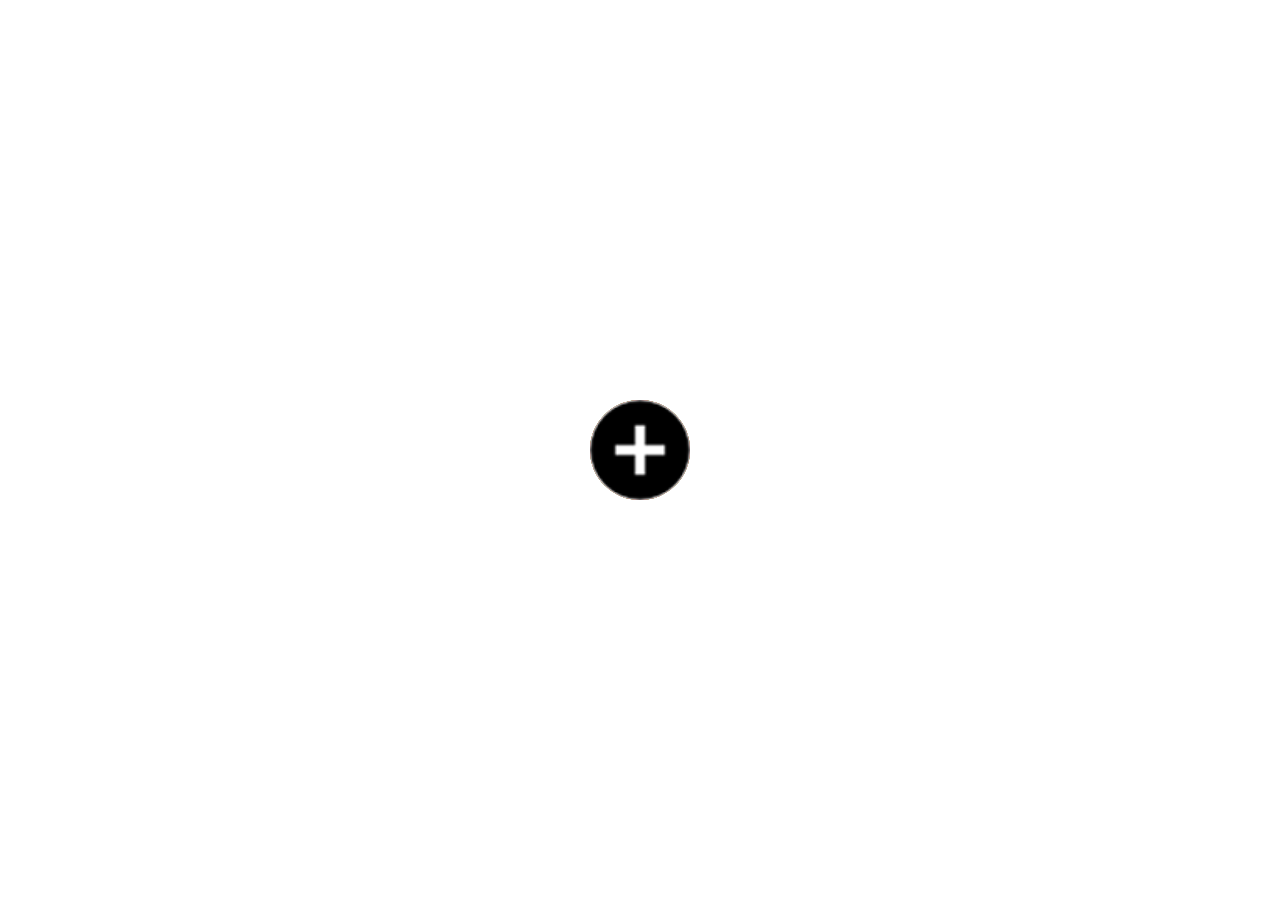
<file: demo/arc/index.html>
<!DOCTYPE html>
<html>
<head>
	<meta charset="utf-8" />
    <meta name="viewport" content="width=device-width, initial-scale=1.0">
    <title>iArcMenu</title> 
    <link rel="stylesheet" type="text/css" href="../../src/css/common.css" />
    <link rel="stylesheet" type="text/css" href="./custom.css" />
    <link rel="stylesheet" type="text/css" href="../public/sprite.css" />
</head>

<body>
<div id="iArcMenu-content"></div>

<script src="../../src/js/iarcmenu.js"></script>
<script>
    /* iArcMenu Initialization */
    var list = [
        {
            // content: "用户",
            class: 'icon icon-home3',
            scale: 1.5,
            callback: function() {
                alert(this.innerHTML);
            }
        },
        {
            // content: "朋友",
            class: 'icon icon-facebook2',
            scale: 1.5,
            left: 50, 
            top: -50,
            callback: function() {
                alert(this.innerHTML);
            }
        },
        {
            // content: "设置",
            class: 'icon icon-cog2',
            scale: 1.5,
            left: 100, 
            top: 100,
            callback: function() {
                alert(this.innerHTML);
            }
        },
        {
            // content: "日志",
            class: 'icon icon-file',
            scale: 1.5,
            left: 50, 
            top: 100,
            callback: function() {
                alert(this.innerHTML);
            }
        },
        {
            // content: "图片",
            class: 'icon icon-image2',
            scale: 1.5,
            left: 100, 
            top: 50,
            callback: function() {
                alert(this.innerHTML);
            }
        },
        {
            // content: "信息",
            class: 'icon icon-newspaper',
            scale: 1.5,
            left: 150, 
            top: 150,
            callback: function() {
                alert(this.innerHTML);
            }
        },
    ];

    var opt = {
        data: list,
        dom: document.getElementById('iArcMenu-content'),
        type: 'arc',
        duration: 100,
        durationOffset: 100,
        rangeDegree: 360,
        offsetDegree: 45,
        diffDist: 60,
        distance: 150,
        diameter: 100,
    };

    var arcMenu = new iArcMenu(opt);

    /* iArcMenu Demo JS */

</script>
</body>
</html>
</file>
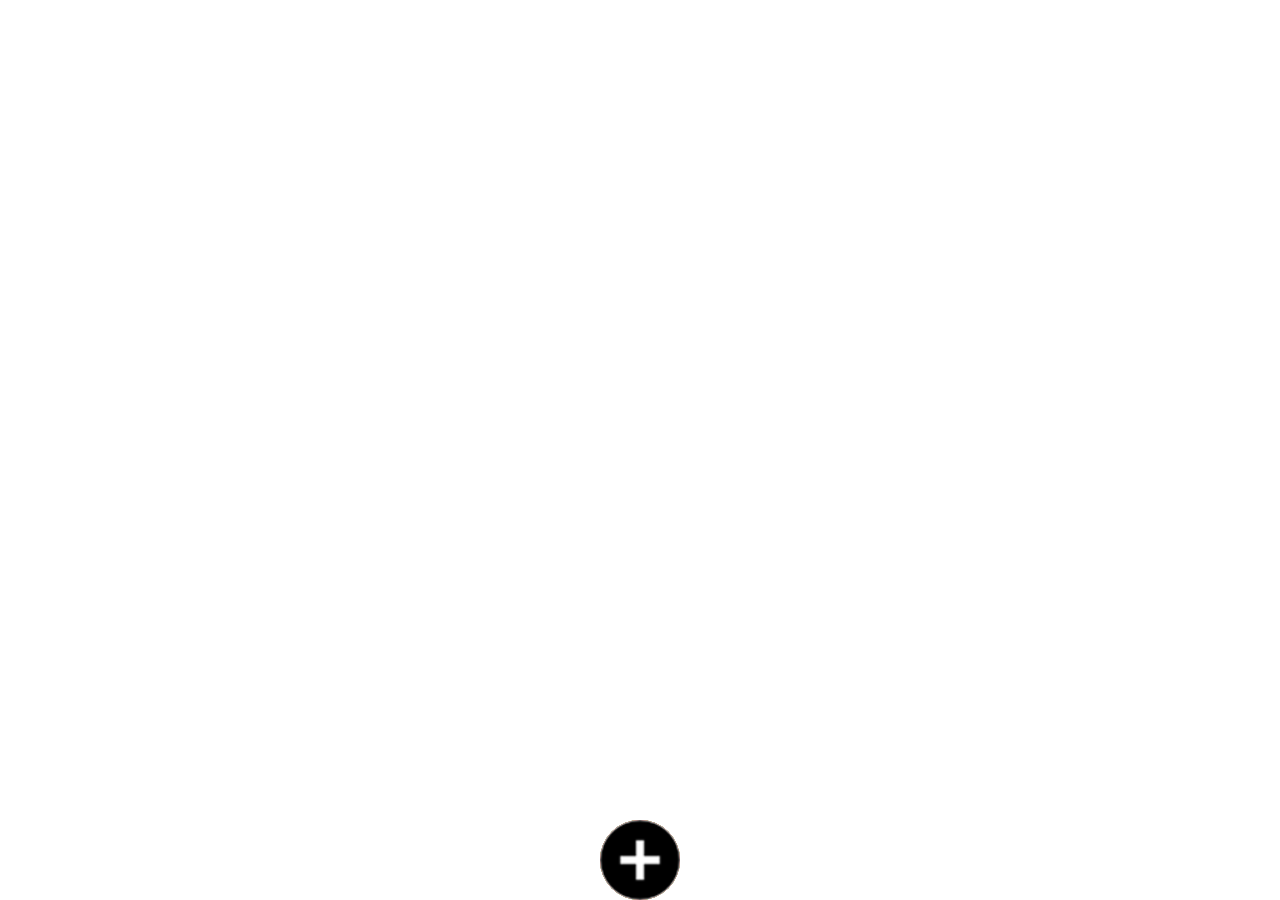
<file: demo/line/index.html>
<!DOCTYPE html>
<html>
<head>
	<meta charset="utf-8" />
    <meta name="viewport" content="width=device-width, initial-scale=1.0">
    <title>iArcMenu</title> 
    <link rel="stylesheet" type="text/css" href="../../src/css/common.css" />
    <link rel="stylesheet" type="text/css" href="./custom.css" />
    <link rel="stylesheet" type="text/css" href="../public/sprite.css" />
</head>

<body>
<div id="iArcMenu-content"></div>

<script src="../../src/js/iarcmenu.js"></script>
<script>
    /* iArcMenu Initialization */
    var list = [
        {
            // content: "用户",
            class: 'icon icon-home3',
            scale: 1.5,
            callback: function() {
                alert(this.innerHTML);
            }
        },
        {
            // content: "朋友",
            class: 'icon icon-facebook2',
            scale: 1.5,
            left: 50, 
            top: -50,
            callback: function() {
                alert(this.innerHTML);
            }
        },
        {
            // content: "设置",
            class: 'icon icon-cog2',
            scale: 1.5,
            left: 100, 
            top: 100,
            callback: function() {
                alert(this.innerHTML);
            }
        },
        {
            // content: "日志",
            class: 'icon icon-file',
            scale: 1.5,
            left: 50, 
            top: 100,
            callback: function() {
                alert(this.innerHTML);
            }
        },
        {
            // content: "图片",
            class: 'icon icon-image2',
            scale: 1.5,
            left: 100, 
            top: 50,
            callback: function() {
                alert(this.innerHTML);
            }
        },
        {
            // content: "信息",
            class: 'icon icon-newspaper',
            scale: 1.5,
            left: 150, 
            top: 150,
            callback: function() {
                alert(this.innerHTML);
            }
        },
    ];

    var opt = {
        data: list,
        dom: document.getElementById('iArcMenu-content'),
        type: 'line',
        duration: 50,
        durationOffset: 100,
        offsetDegree: -90,
        diffDist: 100,
        distance: 100,
        diameter: 80,
    };

    var arcMenu = new iArcMenu(opt);

    /* iArcMenu Demo JS */

</script>
</body>
</html>
</file>
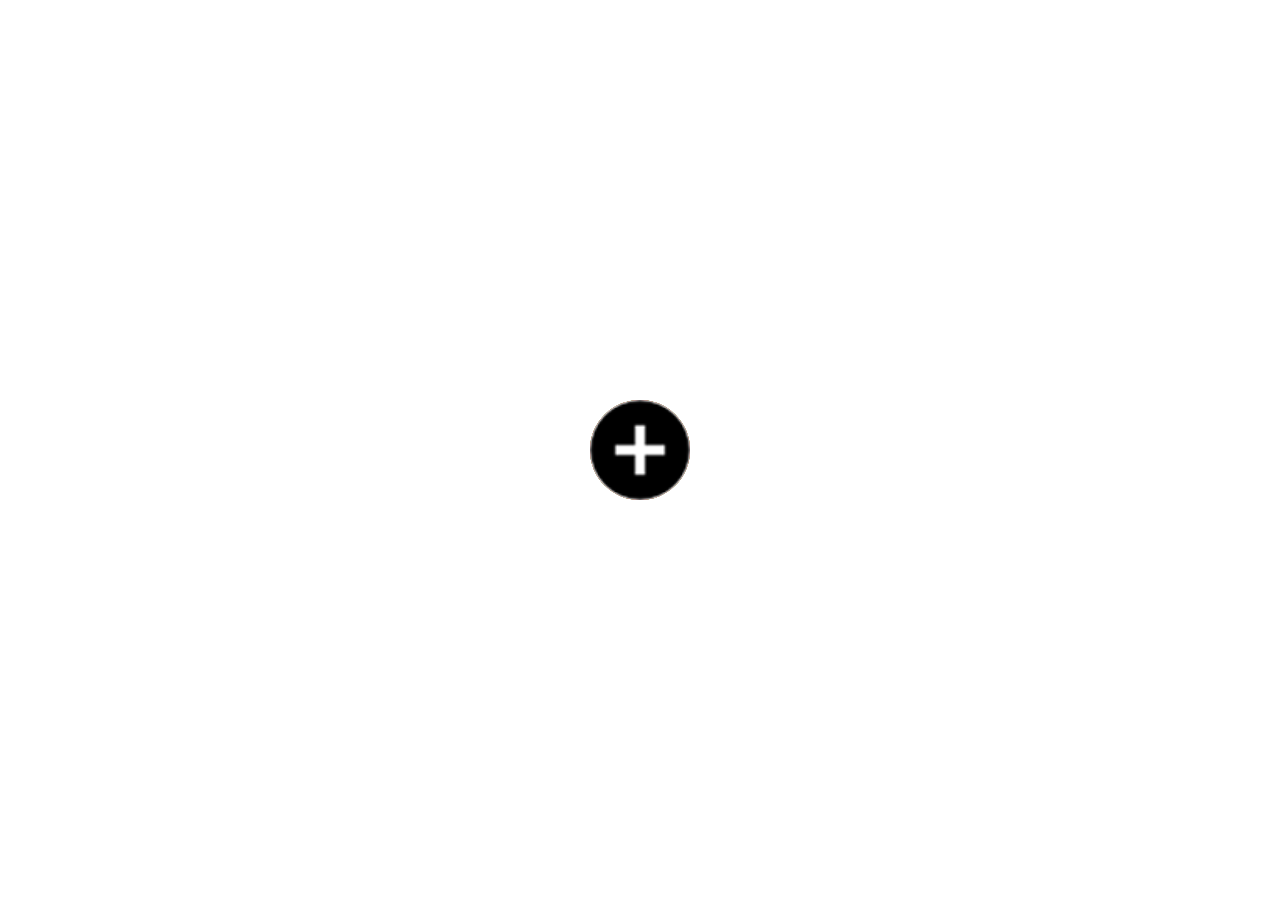
<file: demo/static/index.html>
<!DOCTYPE html>
<html>
<head>
	<meta charset="utf-8" />
    <meta name="viewport" content="width=device-width, initial-scale=1.0">
    <title>iArcMenu</title> 
    <link rel="stylesheet" type="text/css" href="../../src/css/common.css" />
    <link rel="stylesheet" type="text/css" href="./custom.css" />
    <link rel="stylesheet" type="text/css" href="../public/sprite.css" />
</head>

<body>
<div id="iArcMenu-content"></div>

<script src="../../src/js/iarcmenu.js"></script>
<script>
    /* iArcMenu Initialization */
    var list = [
        {
            // content: "用户",
            class: 'icon icon-home3',
            scale: 1.5,
            left: -100, 
            top: 0,
            callback: function() {
                alert(this.innerHTML);
            }
        },
        {
            // content: "朋友",
            class: 'icon icon-facebook2',
            scale: 1.5,
            left: -100, 
            top: -100,
            callback: function() {
                alert(this.innerHTML);
            }
        },
        {
            // content: "设置",
            class: 'icon icon-cog2',
            scale: 1.5,
            left: 0, 
            top: -100,
            callback: function() {
                alert(this.innerHTML);
            }
        },
        {
            // content: "日志",
            class: 'icon icon-file',
            scale: 1.5,
            left: 100, 
            top: -100,
            callback: function() {
                alert(this.innerHTML);
            }
        },
        {
            // content: "图片",
            class: 'icon icon-image2',
            scale: 1.5,
            left: 100, 
            top: 0,
            callback: function() {
                alert(this.innerHTML);
            }
        },
        {
            // content: "信息",
            class: 'icon icon-newspaper',
            scale: 1.5,
            left: 0, 
            top: 100,
            callback: function() {
                alert(this.innerHTML);
            }
        },
    ];

    var opt = {
        data: list,
        dom: document.getElementById('iArcMenu-content'),
        type: 'static',
        duration: 100,
        durationOffset: 100,
        rangeDegree: 360,
        offsetDegree: 90,
        distance: 150,
        diameter: 100,
    };

    var arcMenu = new iArcMenu(opt);

    /* iArcMenu Demo JS */

</script>
</body>
</html>
</file>
<file: src/css/common.css>
body {
	margin: 0;
	padding: 0;
	overflow: hidden;
}

/*    Core CSS   核心CSS */
#iArcMenu-content {
	font-size: 16px;
}

/*
Basic Shape CSS
*/
.iArcMenu-shape {
	position: absolute;
	height: 50px;
	width: 50px;
	line-height: 45px;
	cursor: pointer;
	font-size: 1em;
	text-align: center;
	display: -webkit-box;
    -webkit-box-orient: vertical;
    -webkit-box-pack: center;
    -webkit-box-align: center;
}

/*
Control Button CSS
*/
.iArcMenu-control {
	position: absolute;
	height: 50px;
	width: 50px;
	line-height: 45px;
	cursor: pointer;
	font-size: 10px;
	text-align: center;
	vertical-align: middle;
}

.iArcMenu-control-on {
	background: #ffffff url('../img/plus.png') center center;
	background-size: cover;
}

.iArcMenu-control-off {
	background: #ffffff url('../img/minus.png') center center;
	background-size: cover;
}
</file>
<file: demo/arc/custom.css>
/* Customized CSS 自定义 */

#iArcMenu-content {
	position: absolute;
	width: 100%;
	height: 100%;
	max-height: 100%;
	/*background-color: #eee;*/
	margin: auto;
	top: 0; 
	left: 0; 
	bottom: 0; 
	right: 0;
}

.iArcMenu-shape {
	margin: auto;
	top: 0; 
	left: 0; 
	bottom: 0; 
	right: 0;
}

.iArcMenu-control {
	margin: auto;
	top: 0; 
	left: 0; 
	bottom: 0; 
	right: 0;
}

.iArcMenu-shape:nth-child(1) {
	background-color: #e74c3c;
}

.iArcMenu-shape:nth-child(2) {
	background-color: #3498db;
}

.iArcMenu-shape:nth-child(3) {
	background-color: #e67e22;
}

.iArcMenu-shape:nth-child(4) {
	background-color: #f1c40f;
}

.iArcMenu-shape:nth-child(5) {
	background-color: #2ecc71;
}

.iArcMenu-shape:nth-child(6) {
	background-color: #1abc9c;
}
</file>
<file: demo/public/sprite.css>
.icon {
	background: url(sprite.png) no-repeat;
}
.icon-home {
	width: 32px;
	height: 32px;
	background-position: 0 0;
}
.icon-home2 {
	width: 32px;
	height: 32px;
	background-position: -48px 0;
}
.icon-home3 {
	width: 32px;
	height: 32px;
	background-position: -96px 0;
}
.icon-office {
	width: 32px;
	height: 32px;
	background-position: -144px 0;
}
.icon-newspaper {
	width: 32px;
	height: 32px;
	background-position: -192px 0;
}
.icon-pencil {
	width: 32px;
	height: 32px;
	background-position: -240px 0;
}
.icon-pencil2 {
	width: 32px;
	height: 32px;
	background-position: -288px 0;
}
.icon-quill {
	width: 32px;
	height: 32px;
	background-position: -336px 0;
}
.icon-pen {
	width: 32px;
	height: 32px;
	background-position: -384px 0;
}
.icon-blog {
	width: 32px;
	height: 32px;
	background-position: -432px 0;
}
.icon-droplet {
	width: 32px;
	height: 32px;
	background-position: -480px 0;
}
.icon-paint-format {
	width: 32px;
	height: 32px;
	background-position: -528px 0;
}
.icon-image {
	width: 32px;
	height: 32px;
	background-position: -576px 0;
}
.icon-image2 {
	width: 32px;
	height: 32px;
	background-position: -624px 0;
}
.icon-images {
	width: 32px;
	height: 32px;
	background-position: -672px 0;
}
.icon-camera {
	width: 32px;
	height: 32px;
	background-position: -720px 0;
}
.icon-music {
	width: 32px;
	height: 32px;
	background-position: 0 -48px;
}
.icon-headphones {
	width: 32px;
	height: 32px;
	background-position: -48px -48px;
}
.icon-play {
	width: 32px;
	height: 32px;
	background-position: -96px -48px;
}
.icon-film {
	width: 32px;
	height: 32px;
	background-position: -144px -48px;
}
.icon-camera2 {
	width: 32px;
	height: 32px;
	background-position: -192px -48px;
}
.icon-dice {
	width: 32px;
	height: 32px;
	background-position: -240px -48px;
}
.icon-pacman {
	width: 32px;
	height: 32px;
	background-position: -288px -48px;
}
.icon-spades {
	width: 32px;
	height: 32px;
	background-position: -336px -48px;
}
.icon-clubs {
	width: 32px;
	height: 32px;
	background-position: -384px -48px;
}
.icon-diamonds {
	width: 32px;
	height: 32px;
	background-position: -432px -48px;
}
.icon-pawn {
	width: 32px;
	height: 32px;
	background-position: -480px -48px;
}
.icon-bullhorn {
	width: 32px;
	height: 32px;
	background-position: -528px -48px;
}
.icon-connection {
	width: 40px;
	height: 32px;
	background-position: -576px -48px;
}
.icon-podcast {
	width: 32px;
	height: 32px;
	background-position: -632px -48px;
}
.icon-feed {
	width: 32px;
	height: 32px;
	background-position: -680px -48px;
}
.icon-book {
	width: 32px;
	height: 32px;
	background-position: -728px -48px;
}
.icon-books {
	width: 32px;
	height: 32px;
	background-position: 0 -96px;
}
.icon-library {
	width: 32px;
	height: 32px;
	background-position: -48px -96px;
}
.icon-file {
	width: 32px;
	height: 32px;
	background-position: -96px -96px;
}
.icon-profile {
	width: 32px;
	height: 32px;
	background-position: -144px -96px;
}
.icon-file2 {
	width: 32px;
	height: 32px;
	background-position: -192px -96px;
}
.icon-file3 {
	width: 32px;
	height: 32px;
	background-position: -240px -96px;
}
.icon-file4 {
	width: 32px;
	height: 32px;
	background-position: -288px -96px;
}
.icon-copy {
	width: 32px;
	height: 32px;
	background-position: -336px -96px;
}
.icon-copy2 {
	width: 32px;
	height: 32px;
	background-position: -384px -96px;
}
.icon-copy3 {
	width: 32px;
	height: 32px;
	background-position: -432px -96px;
}
.icon-paste {
	width: 32px;
	height: 32px;
	background-position: -480px -96px;
}
.icon-paste2 {
	width: 32px;
	height: 32px;
	background-position: -528px -96px;
}
.icon-paste3 {
	width: 32px;
	height: 32px;
	background-position: -576px -96px;
}
.icon-stack {
	width: 32px;
	height: 32px;
	background-position: -624px -96px;
}
.icon-folder {
	width: 32px;
	height: 32px;
	background-position: -672px -96px;
}
.icon-folder-open {
	width: 32px;
	height: 32px;
	background-position: -720px -96px;
}
.icon-tag {
	width: 32px;
	height: 32px;
	background-position: 0 -144px;
}
.icon-tags {
	width: 34px;
	height: 32px;
	background-position: -48px -144px;
}
.icon-barcode {
	width: 32px;
	height: 32px;
	background-position: -98px -144px;
}
.icon-qrcode {
	width: 32px;
	height: 32px;
	background-position: -146px -144px;
}
.icon-ticket {
	width: 32px;
	height: 32px;
	background-position: -194px -144px;
}
.icon-cart {
	width: 32px;
	height: 32px;
	background-position: -242px -144px;
}
.icon-cart2 {
	width: 32px;
	height: 32px;
	background-position: -290px -144px;
}
.icon-cart3 {
	width: 32px;
	height: 32px;
	background-position: -338px -144px;
}
.icon-coin {
	width: 32px;
	height: 32px;
	background-position: -386px -144px;
}
.icon-credit {
	width: 32px;
	height: 32px;
	background-position: -434px -144px;
}
.icon-calculate {
	width: 32px;
	height: 32px;
	background-position: -482px -144px;
}
.icon-support {
	width: 32px;
	height: 32px;
	background-position: -530px -144px;
}
.icon-phone {
	width: 32px;
	height: 32px;
	background-position: -578px -144px;
}
.icon-phone-hang-up {
	width: 32px;
	height: 32px;
	background-position: -626px -144px;
}
.icon-address-book {
	width: 32px;
	height: 32px;
	background-position: -674px -144px;
}
.icon-notebook {
	width: 32px;
	height: 32px;
	background-position: -722px -144px;
}
.icon-envelope {
	width: 32px;
	height: 32px;
	background-position: 0 -192px;
}
.icon-pushpin {
	width: 32px;
	height: 32px;
	background-position: -48px -192px;
}
.icon-location {
	width: 32px;
	height: 32px;
	background-position: -96px -192px;
}
.icon-location2 {
	width: 32px;
	height: 32px;
	background-position: -144px -192px;
}
.icon-compass {
	width: 32px;
	height: 32px;
	background-position: -192px -192px;
}
.icon-map {
	width: 32px;
	height: 32px;
	background-position: -240px -192px;
}
.icon-map2 {
	width: 32px;
	height: 32px;
	background-position: -288px -192px;
}
.icon-history {
	width: 32px;
	height: 32px;
	background-position: -336px -192px;
}
.icon-clock {
	width: 32px;
	height: 32px;
	background-position: -384px -192px;
}
.icon-clock2 {
	width: 32px;
	height: 32px;
	background-position: -432px -192px;
}
.icon-alarm {
	width: 32px;
	height: 32px;
	background-position: -480px -192px;
}
.icon-alarm2 {
	width: 32px;
	height: 32px;
	background-position: -528px -192px;
}
.icon-bell {
	width: 32px;
	height: 32px;
	background-position: -576px -192px;
}
.icon-stopwatch {
	width: 32px;
	height: 32px;
	background-position: -624px -192px;
}
.icon-calendar {
	width: 32px;
	height: 32px;
	background-position: -672px -192px;
}
.icon-calendar2 {
	width: 32px;
	height: 32px;
	background-position: -720px -192px;
}
.icon-print {
	width: 32px;
	height: 32px;
	background-position: 0 -240px;
}
.icon-keyboard {
	width: 36px;
	height: 32px;
	background-position: -48px -240px;
}
.icon-screen {
	width: 32px;
	height: 32px;
	background-position: -100px -240px;
}
.icon-laptop {
	width: 32px;
	height: 32px;
	background-position: -148px -240px;
}
.icon-mobile {
	width: 32px;
	height: 32px;
	background-position: -196px -240px;
}
.icon-mobile2 {
	width: 32px;
	height: 32px;
	background-position: -244px -240px;
}
.icon-tablet {
	width: 32px;
	height: 32px;
	background-position: -292px -240px;
}
.icon-tv {
	width: 32px;
	height: 32px;
	background-position: -340px -240px;
}
.icon-cabinet {
	width: 32px;
	height: 32px;
	background-position: -388px -240px;
}
.icon-drawer {
	width: 32px;
	height: 32px;
	background-position: -436px -240px;
}
.icon-drawer2 {
	width: 32px;
	height: 32px;
	background-position: -484px -240px;
}
.icon-drawer3 {
	width: 32px;
	height: 32px;
	background-position: -532px -240px;
}
.icon-box-add {
	width: 32px;
	height: 32px;
	background-position: -580px -240px;
}
.icon-box-remove {
	width: 32px;
	height: 32px;
	background-position: -628px -240px;
}
.icon-download {
	width: 32px;
	height: 32px;
	background-position: -676px -240px;
}
.icon-upload {
	width: 32px;
	height: 32px;
	background-position: -724px -240px;
}
.icon-disk {
	width: 32px;
	height: 32px;
	background-position: 0 -288px;
}
.icon-storage {
	width: 32px;
	height: 32px;
	background-position: -48px -288px;
}
.icon-undo {
	width: 32px;
	height: 32px;
	background-position: -96px -288px;
}
.icon-redo {
	width: 32px;
	height: 32px;
	background-position: -144px -288px;
}
.icon-flip {
	width: 32px;
	height: 32px;
	background-position: -192px -288px;
}
.icon-flip2 {
	width: 32px;
	height: 32px;
	background-position: -240px -288px;
}
.icon-undo2 {
	width: 32px;
	height: 32px;
	background-position: -288px -288px;
}
.icon-redo2 {
	width: 32px;
	height: 32px;
	background-position: -336px -288px;
}
.icon-forward {
	width: 32px;
	height: 32px;
	background-position: -384px -288px;
}
.icon-reply {
	width: 32px;
	height: 32px;
	background-position: -432px -288px;
}
.icon-bubble {
	width: 32px;
	height: 32px;
	background-position: -480px -288px;
}
.icon-bubbles {
	width: 36px;
	height: 32px;
	background-position: -528px -288px;
}
.icon-bubbles2 {
	width: 36px;
	height: 32px;
	background-position: -580px -288px;
}
.icon-bubble2 {
	width: 32px;
	height: 32px;
	background-position: -632px -288px;
}
.icon-bubbles3 {
	width: 36px;
	height: 32px;
	background-position: -680px -288px;
}
.icon-bubbles4 {
	width: 36px;
	height: 32px;
	background-position: -732px -288px;
}
.icon-user {
	width: 32px;
	height: 32px;
	background-position: 0 -336px;
}
.icon-users {
	width: 32px;
	height: 32px;
	background-position: -48px -336px;
}
.icon-user2 {
	width: 32px;
	height: 32px;
	background-position: -96px -336px;
}
.icon-users2 {
	width: 32px;
	height: 32px;
	background-position: -144px -336px;
}
.icon-user3 {
	width: 32px;
	height: 32px;
	background-position: -192px -336px;
}
.icon-user4 {
	width: 32px;
	height: 32px;
	background-position: -240px -336px;
}
.icon-quotes-left {
	width: 32px;
	height: 32px;
	background-position: -288px -336px;
}
.icon-busy {
	width: 32px;
	height: 32px;
	background-position: -336px -336px;
}
.icon-spinner {
	width: 32px;
	height: 32px;
	background-position: -384px -336px;
}
.icon-spinner2 {
	width: 32px;
	height: 32px;
	background-position: -432px -336px;
}
.icon-spinner3 {
	width: 32px;
	height: 32px;
	background-position: -480px -336px;
}
.icon-spinner4 {
	width: 32px;
	height: 32px;
	background-position: -528px -336px;
}
.icon-spinner5 {
	width: 32px;
	height: 32px;
	background-position: -576px -336px;
}
.icon-spinner6 {
	width: 32px;
	height: 32px;
	background-position: -624px -336px;
}
.icon-binoculars {
	width: 32px;
	height: 32px;
	background-position: -672px -336px;
}
.icon-search {
	width: 32px;
	height: 32px;
	background-position: -720px -336px;
}
.icon-zoomin {
	width: 32px;
	height: 32px;
	background-position: 0 -384px;
}
.icon-zoomout {
	width: 32px;
	height: 32px;
	background-position: -48px -384px;
}
.icon-expand {
	width: 32px;
	height: 32px;
	background-position: -96px -384px;
}
.icon-contract {
	width: 32px;
	height: 32px;
	background-position: -144px -384px;
}
.icon-expand2 {
	width: 32px;
	height: 32px;
	background-position: -192px -384px;
}
.icon-contract2 {
	width: 32px;
	height: 32px;
	background-position: -240px -384px;
}
.icon-key {
	width: 32px;
	height: 32px;
	background-position: -288px -384px;
}
.icon-key2 {
	width: 32px;
	height: 32px;
	background-position: -336px -384px;
}
.icon-lock {
	width: 32px;
	height: 32px;
	background-position: -384px -384px;
}
.icon-lock2 {
	width: 32px;
	height: 32px;
	background-position: -432px -384px;
}
.icon-unlocked {
	width: 32px;
	height: 32px;
	background-position: -480px -384px;
}
.icon-wrench {
	width: 32px;
	height: 32px;
	background-position: -528px -384px;
}
.icon-settings {
	width: 32px;
	height: 32px;
	background-position: -576px -384px;
}
.icon-equalizer {
	width: 32px;
	height: 32px;
	background-position: -624px -384px;
}
.icon-cog {
	width: 32px;
	height: 32px;
	background-position: -672px -384px;
}
.icon-cogs {
	width: 32px;
	height: 32px;
	background-position: -720px -384px;
}
.icon-cog2 {
	width: 32px;
	height: 32px;
	background-position: 0 -432px;
}
.icon-hammer {
	width: 32px;
	height: 32px;
	background-position: -48px -432px;
}
.icon-wand {
	width: 32px;
	height: 32px;
	background-position: -96px -432px;
}
.icon-aid {
	width: 32px;
	height: 32px;
	background-position: -144px -432px;
}
.icon-bug {
	width: 32px;
	height: 32px;
	background-position: -192px -432px;
}
.icon-pie {
	width: 32px;
	height: 32px;
	background-position: -240px -432px;
}
.icon-stats {
	width: 32px;
	height: 32px;
	background-position: -288px -432px;
}
.icon-bars {
	width: 32px;
	height: 32px;
	background-position: -336px -432px;
}
.icon-bars2 {
	width: 32px;
	height: 32px;
	background-position: -384px -432px;
}
.icon-gift {
	width: 32px;
	height: 32px;
	background-position: -432px -432px;
}
.icon-trophy {
	width: 32px;
	height: 32px;
	background-position: -480px -432px;
}
.icon-glass {
	width: 32px;
	height: 32px;
	background-position: -528px -432px;
}
.icon-mug {
	width: 32px;
	height: 32px;
	background-position: -576px -432px;
}
.icon-food {
	width: 32px;
	height: 32px;
	background-position: -624px -432px;
}
.icon-leaf {
	width: 32px;
	height: 32px;
	background-position: -672px -432px;
}
.icon-rocket {
	width: 32px;
	height: 32px;
	background-position: -720px -432px;
}
.icon-meter {
	width: 32px;
	height: 32px;
	background-position: 0 -480px;
}
.icon-meter2 {
	width: 32px;
	height: 32px;
	background-position: -48px -480px;
}
.icon-dashboard {
	width: 32px;
	height: 32px;
	background-position: -96px -480px;
}
.icon-hammer2 {
	width: 32px;
	height: 32px;
	background-position: -144px -480px;
}
.icon-fire {
	width: 32px;
	height: 32px;
	background-position: -192px -480px;
}
.icon-lab {
	width: 32px;
	height: 32px;
	background-position: -240px -480px;
}
.icon-magnet {
	width: 32px;
	height: 32px;
	background-position: -288px -480px;
}
.icon-remove {
	width: 32px;
	height: 32px;
	background-position: -336px -480px;
}
.icon-remove2 {
	width: 32px;
	height: 32px;
	background-position: -384px -480px;
}
.icon-briefcase {
	width: 32px;
	height: 32px;
	background-position: -432px -480px;
}
.icon-airplane {
	width: 32px;
	height: 32px;
	background-position: -480px -480px;
}
.icon-truck {
	width: 32px;
	height: 32px;
	background-position: -528px -480px;
}
.icon-road {
	width: 32px;
	height: 32px;
	background-position: -576px -480px;
}
.icon-accessibility {
	width: 32px;
	height: 32px;
	background-position: -624px -480px;
}
.icon-target {
	width: 32px;
	height: 32px;
	background-position: -672px -480px;
}
.icon-shield {
	width: 32px;
	height: 32px;
	background-position: -720px -480px;
}
.icon-lightning {
	width: 32px;
	height: 32px;
	background-position: 0 -528px;
}
.icon-switch {
	width: 32px;
	height: 32px;
	background-position: -48px -528px;
}
.icon-powercord {
	width: 32px;
	height: 32px;
	background-position: -96px -528px;
}
.icon-signup {
	width: 32px;
	height: 32px;
	background-position: -144px -528px;
}
.icon-list {
	width: 32px;
	height: 32px;
	background-position: -192px -528px;
}
.icon-list2 {
	width: 32px;
	height: 32px;
	background-position: -240px -528px;
}
.icon-numbered-list {
	width: 32px;
	height: 32px;
	background-position: -288px -528px;
}
.icon-menu {
	width: 32px;
	height: 32px;
	background-position: -336px -528px;
}
.icon-menu2 {
	width: 32px;
	height: 32px;
	background-position: -384px -528px;
}
.icon-tree {
	width: 32px;
	height: 32px;
	background-position: -432px -528px;
}
.icon-cloud {
	width: 32px;
	height: 32px;
	background-position: -480px -528px;
}
.icon-cloud-download {
	width: 32px;
	height: 32px;
	background-position: -528px -528px;
}
.icon-cloud-upload {
	width: 32px;
	height: 32px;
	background-position: -576px -528px;
}
.icon-download2 {
	width: 32px;
	height: 32px;
	background-position: -624px -528px;
}
.icon-upload2 {
	width: 32px;
	height: 32px;
	background-position: -672px -528px;
}
.icon-download3 {
	width: 32px;
	height: 32px;
	background-position: -720px -528px;
}
.icon-upload3 {
	width: 32px;
	height: 32px;
	background-position: 0 -576px;
}
.icon-globe {
	width: 32px;
	height: 32px;
	background-position: -48px -576px;
}
.icon-earth {
	width: 32px;
	height: 32px;
	background-position: -96px -576px;
}
.icon-link {
	width: 32px;
	height: 32px;
	background-position: -144px -576px;
}
.icon-flag {
	width: 32px;
	height: 32px;
	background-position: -192px -576px;
}
.icon-attachment {
	width: 32px;
	height: 32px;
	background-position: -240px -576px;
}
.icon-eye {
	width: 32px;
	height: 32px;
	background-position: -288px -576px;
}
.icon-eye-blocked {
	width: 32px;
	height: 32px;
	background-position: -336px -576px;
}
.icon-eye2 {
	width: 32px;
	height: 32px;
	background-position: -384px -576px;
}
.icon-bookmark {
	width: 32px;
	height: 32px;
	background-position: -432px -576px;
}
.icon-bookmarks {
	width: 32px;
	height: 32px;
	background-position: -480px -576px;
}
.icon-brightness-medium {
	width: 32px;
	height: 32px;
	background-position: -528px -576px;
}
.icon-brightness-contrast {
	width: 32px;
	height: 32px;
	background-position: -576px -576px;
}
.icon-contrast {
	width: 32px;
	height: 32px;
	background-position: -624px -576px;
}
.icon-star {
	width: 32px;
	height: 32px;
	background-position: -672px -576px;
}
.icon-star2 {
	width: 32px;
	height: 32px;
	background-position: -720px -576px;
}
.icon-star3 {
	width: 32px;
	height: 32px;
	background-position: 0 -624px;
}
.icon-heart {
	width: 32px;
	height: 32px;
	background-position: -48px -624px;
}
.icon-heart2 {
	width: 32px;
	height: 32px;
	background-position: -96px -624px;
}
.icon-heart-broken {
	width: 32px;
	height: 32px;
	background-position: -144px -624px;
}
.icon-thumbs-up {
	width: 32px;
	height: 32px;
	background-position: -192px -624px;
}
.icon-thumbs-up2 {
	width: 32px;
	height: 32px;
	background-position: -240px -624px;
}
.icon-happy {
	width: 32px;
	height: 32px;
	background-position: -288px -624px;
}
.icon-happy2 {
	width: 32px;
	height: 32px;
	background-position: -336px -624px;
}
.icon-smiley {
	width: 32px;
	height: 32px;
	background-position: -384px -624px;
}
.icon-smiley2 {
	width: 32px;
	height: 32px;
	background-position: -432px -624px;
}
.icon-tongue {
	width: 32px;
	height: 32px;
	background-position: -480px -624px;
}
.icon-tongue2 {
	width: 32px;
	height: 32px;
	background-position: -528px -624px;
}
.icon-sad {
	width: 32px;
	height: 32px;
	background-position: -576px -624px;
}
.icon-sad2 {
	width: 32px;
	height: 32px;
	background-position: -624px -624px;
}
.icon-wink {
	width: 32px;
	height: 32px;
	background-position: -672px -624px;
}
.icon-wink2 {
	width: 32px;
	height: 32px;
	background-position: -720px -624px;
}
.icon-grin {
	width: 32px;
	height: 32px;
	background-position: 0 -672px;
}
.icon-grin2 {
	width: 32px;
	height: 32px;
	background-position: -48px -672px;
}
.icon-cool {
	width: 32px;
	height: 32px;
	background-position: -96px -672px;
}
.icon-cool2 {
	width: 32px;
	height: 32px;
	background-position: -144px -672px;
}
.icon-angry {
	width: 32px;
	height: 32px;
	background-position: -192px -672px;
}
.icon-angry2 {
	width: 32px;
	height: 32px;
	background-position: -240px -672px;
}
.icon-evil {
	width: 32px;
	height: 32px;
	background-position: -288px -672px;
}
.icon-evil2 {
	width: 32px;
	height: 32px;
	background-position: -336px -672px;
}
.icon-shocked {
	width: 32px;
	height: 32px;
	background-position: -384px -672px;
}
.icon-shocked2 {
	width: 32px;
	height: 32px;
	background-position: -432px -672px;
}
.icon-confused {
	width: 32px;
	height: 32px;
	background-position: -480px -672px;
}
.icon-confused2 {
	width: 32px;
	height: 32px;
	background-position: -528px -672px;
}
.icon-neutral {
	width: 32px;
	height: 32px;
	background-position: -576px -672px;
}
.icon-neutral2 {
	width: 32px;
	height: 32px;
	background-position: -624px -672px;
}
.icon-wondering {
	width: 32px;
	height: 32px;
	background-position: -672px -672px;
}
.icon-wondering2 {
	width: 32px;
	height: 32px;
	background-position: -720px -672px;
}
.icon-point-up {
	width: 32px;
	height: 32px;
	background-position: 0 -720px;
}
.icon-point-right {
	width: 32px;
	height: 32px;
	background-position: -48px -720px;
}
.icon-point-down {
	width: 32px;
	height: 32px;
	background-position: -96px -720px;
}
.icon-point-left {
	width: 32px;
	height: 32px;
	background-position: -144px -720px;
}
.icon-warning {
	width: 32px;
	height: 32px;
	background-position: -192px -720px;
}
.icon-notification {
	width: 32px;
	height: 32px;
	background-position: -240px -720px;
}
.icon-question {
	width: 32px;
	height: 32px;
	background-position: -288px -720px;
}
.icon-info {
	width: 32px;
	height: 32px;
	background-position: -336px -720px;
}
.icon-info2 {
	width: 32px;
	height: 32px;
	background-position: -384px -720px;
}
.icon-blocked {
	width: 32px;
	height: 32px;
	background-position: -432px -720px;
}
.icon-cancel-circle {
	width: 32px;
	height: 32px;
	background-position: -480px -720px;
}
.icon-checkmark-circle {
	width: 32px;
	height: 32px;
	background-position: -528px -720px;
}
.icon-spam {
	width: 32px;
	height: 32px;
	background-position: -576px -720px;
}
.icon-close {
	width: 32px;
	height: 32px;
	background-position: -624px -720px;
}
.icon-checkmark {
	width: 32px;
	height: 32px;
	background-position: -672px -720px;
}
.icon-checkmark2 {
	width: 32px;
	height: 32px;
	background-position: -720px -720px;
}
.icon-spell-check {
	width: 32px;
	height: 32px;
	background-position: 0 -768px;
}
.icon-minus {
	width: 32px;
	height: 32px;
	background-position: -48px -768px;
}
.icon-plus {
	width: 32px;
	height: 32px;
	background-position: -96px -768px;
}
.icon-enter {
	width: 32px;
	height: 32px;
	background-position: -144px -768px;
}
.icon-exit {
	width: 32px;
	height: 32px;
	background-position: -192px -768px;
}
.icon-play2 {
	width: 32px;
	height: 32px;
	background-position: -240px -768px;
}
.icon-pause {
	width: 32px;
	height: 32px;
	background-position: -288px -768px;
}
.icon-stop {
	width: 32px;
	height: 32px;
	background-position: -336px -768px;
}
.icon-backward {
	width: 32px;
	height: 32px;
	background-position: -384px -768px;
}
.icon-forward2 {
	width: 32px;
	height: 32px;
	background-position: -432px -768px;
}
.icon-play3 {
	width: 32px;
	height: 32px;
	background-position: -480px -768px;
}
.icon-pause2 {
	width: 32px;
	height: 32px;
	background-position: -528px -768px;
}
.icon-stop2 {
	width: 32px;
	height: 32px;
	background-position: -576px -768px;
}
.icon-backward2 {
	width: 32px;
	height: 32px;
	background-position: -624px -768px;
}
.icon-forward3 {
	width: 32px;
	height: 32px;
	background-position: -672px -768px;
}
.icon-first {
	width: 32px;
	height: 32px;
	background-position: -720px -768px;
}
.icon-last {
	width: 32px;
	height: 32px;
	background-position: 0 -816px;
}
.icon-previous {
	width: 32px;
	height: 32px;
	background-position: -48px -816px;
}
.icon-next {
	width: 32px;
	height: 32px;
	background-position: -96px -816px;
}
.icon-eject {
	width: 32px;
	height: 32px;
	background-position: -144px -816px;
}
.icon-volume-high {
	width: 34px;
	height: 32px;
	background-position: -192px -816px;
}
.icon-volume-medium {
	width: 32px;
	height: 32px;
	background-position: -242px -816px;
}
.icon-volume-low {
	width: 32px;
	height: 32px;
	background-position: -290px -816px;
}
.icon-volume-mute {
	width: 32px;
	height: 32px;
	background-position: -338px -816px;
}
.icon-volume-mute2 {
	width: 32px;
	height: 32px;
	background-position: -386px -816px;
}
.icon-volume-increase {
	width: 32px;
	height: 32px;
	background-position: -434px -816px;
}
.icon-volume-decrease {
	width: 32px;
	height: 32px;
	background-position: -482px -816px;
}
.icon-loop {
	width: 32px;
	height: 32px;
	background-position: -530px -816px;
}
.icon-loop2 {
	width: 32px;
	height: 32px;
	background-position: -578px -816px;
}
.icon-loop3 {
	width: 32px;
	height: 32px;
	background-position: -626px -816px;
}
.icon-shuffle {
	width: 32px;
	height: 32px;
	background-position: -674px -816px;
}
.icon-arrow-up-left {
	width: 32px;
	height: 32px;
	background-position: -722px -816px;
}
.icon-arrow-up {
	width: 32px;
	height: 32px;
	background-position: 0 -864px;
}
.icon-arrow-up-right {
	width: 32px;
	height: 32px;
	background-position: -48px -864px;
}
.icon-arrow-right {
	width: 32px;
	height: 32px;
	background-position: -96px -864px;
}
.icon-arrow-down-right {
	width: 32px;
	height: 32px;
	background-position: -144px -864px;
}
.icon-arrow-down {
	width: 32px;
	height: 32px;
	background-position: -192px -864px;
}
.icon-arrow-down-left {
	width: 32px;
	height: 32px;
	background-position: -240px -864px;
}
.icon-arrow-left {
	width: 32px;
	height: 32px;
	background-position: -288px -864px;
}
.icon-arrow-up-left2 {
	width: 32px;
	height: 32px;
	background-position: -336px -864px;
}
.icon-arrow-up2 {
	width: 32px;
	height: 32px;
	background-position: -384px -864px;
}
.icon-arrow-up-right2 {
	width: 32px;
	height: 32px;
	background-position: -432px -864px;
}
.icon-arrow-right2 {
	width: 32px;
	height: 32px;
	background-position: -480px -864px;
}
.icon-arrow-down-right2 {
	width: 32px;
	height: 32px;
	background-position: -528px -864px;
}
.icon-arrow-down2 {
	width: 32px;
	height: 32px;
	background-position: -576px -864px;
}
.icon-arrow-down-left2 {
	width: 32px;
	height: 32px;
	background-position: -624px -864px;
}
.icon-arrow-left2 {
	width: 32px;
	height: 32px;
	background-position: -672px -864px;
}
.icon-arrow-up-left3 {
	width: 32px;
	height: 32px;
	background-position: -720px -864px;
}
.icon-arrow-up3 {
	width: 32px;
	height: 32px;
	background-position: 0 -912px;
}
.icon-arrow-up-right3 {
	width: 32px;
	height: 32px;
	background-position: -48px -912px;
}
.icon-arrow-right3 {
	width: 32px;
	height: 32px;
	background-position: -96px -912px;
}
.icon-arrow-down-right3 {
	width: 32px;
	height: 32px;
	background-position: -144px -912px;
}
.icon-arrow-down3 {
	width: 32px;
	height: 32px;
	background-position: -192px -912px;
}
.icon-arrow-down-left3 {
	width: 32px;
	height: 32px;
	background-position: -240px -912px;
}
.icon-arrow-left3 {
	width: 32px;
	height: 32px;
	background-position: -288px -912px;
}
.icon-tab {
	width: 32px;
	height: 32px;
	background-position: -336px -912px;
}
.icon-checkbox-checked {
	width: 32px;
	height: 32px;
	background-position: -384px -912px;
}
.icon-checkbox-unchecked {
	width: 32px;
	height: 32px;
	background-position: -432px -912px;
}
.icon-checkbox-partial {
	width: 32px;
	height: 32px;
	background-position: -480px -912px;
}
.icon-radio-checked {
	width: 32px;
	height: 32px;
	background-position: -528px -912px;
}
.icon-radio-unchecked {
	width: 32px;
	height: 32px;
	background-position: -576px -912px;
}
.icon-crop {
	width: 32px;
	height: 32px;
	background-position: -624px -912px;
}
.icon-scissors {
	width: 32px;
	height: 32px;
	background-position: -672px -912px;
}
.icon-filter {
	width: 32px;
	height: 32px;
	background-position: -720px -912px;
}
.icon-filter2 {
	width: 32px;
	height: 32px;
	background-position: 0 -960px;
}
.icon-font {
	width: 32px;
	height: 32px;
	background-position: -48px -960px;
}
.icon-text-height {
	width: 32px;
	height: 32px;
	background-position: -96px -960px;
}
.icon-text-width {
	width: 32px;
	height: 32px;
	background-position: -144px -960px;
}
.icon-bold {
	width: 32px;
	height: 32px;
	background-position: -192px -960px;
}
.icon-underline {
	width: 32px;
	height: 32px;
	background-position: -240px -960px;
}
.icon-italic {
	width: 32px;
	height: 32px;
	background-position: -288px -960px;
}
.icon-strikethrough {
	width: 32px;
	height: 32px;
	background-position: -336px -960px;
}
.icon-omega {
	width: 32px;
	height: 32px;
	background-position: -384px -960px;
}
.icon-sigma {
	width: 32px;
	height: 32px;
	background-position: -432px -960px;
}
.icon-table {
	width: 32px;
	height: 32px;
	background-position: -480px -960px;
}
.icon-table2 {
	width: 32px;
	height: 32px;
	background-position: -528px -960px;
}
.icon-insert-template {
	width: 32px;
	height: 32px;
	background-position: -576px -960px;
}
.icon-pilcrow {
	width: 32px;
	height: 32px;
	background-position: -624px -960px;
}
.icon-lefttoright {
	width: 32px;
	height: 32px;
	background-position: -672px -960px;
}
.icon-righttoleft {
	width: 32px;
	height: 32px;
	background-position: -720px -960px;
}
.icon-paragraph-left {
	width: 32px;
	height: 32px;
	background-position: 0 -1008px;
}
.icon-paragraph-center {
	width: 32px;
	height: 32px;
	background-position: -48px -1008px;
}
.icon-paragraph-right {
	width: 32px;
	height: 32px;
	background-position: -96px -1008px;
}
.icon-paragraph-justify {
	width: 32px;
	height: 32px;
	background-position: -144px -1008px;
}
.icon-paragraph-left2 {
	width: 32px;
	height: 32px;
	background-position: -192px -1008px;
}
.icon-paragraph-center2 {
	width: 32px;
	height: 32px;
	background-position: -240px -1008px;
}
.icon-paragraph-right2 {
	width: 32px;
	height: 32px;
	background-position: -288px -1008px;
}
.icon-paragraph-justify2 {
	width: 32px;
	height: 32px;
	background-position: -336px -1008px;
}
.icon-indent-increase {
	width: 32px;
	height: 32px;
	background-position: -384px -1008px;
}
.icon-indent-decrease {
	width: 32px;
	height: 32px;
	background-position: -432px -1008px;
}
.icon-newtab {
	width: 32px;
	height: 32px;
	background-position: -480px -1008px;
}
.icon-embed {
	width: 32px;
	height: 32px;
	background-position: -528px -1008px;
}
.icon-code {
	width: 32px;
	height: 32px;
	background-position: -576px -1008px;
}
.icon-console {
	width: 32px;
	height: 32px;
	background-position: -624px -1008px;
}
.icon-share {
	width: 32px;
	height: 32px;
	background-position: -672px -1008px;
}
.icon-mail {
	width: 32px;
	height: 32px;
	background-position: -720px -1008px;
}
.icon-mail2 {
	width: 32px;
	height: 32px;
	background-position: 0 -1056px;
}
.icon-mail3 {
	width: 32px;
	height: 32px;
	background-position: -48px -1056px;
}
.icon-mail4 {
	width: 32px;
	height: 32px;
	background-position: -96px -1056px;
}
.icon-google {
	width: 32px;
	height: 32px;
	background-position: -144px -1056px;
}
.icon-googleplus {
	width: 32px;
	height: 32px;
	background-position: -192px -1056px;
}
.icon-googleplus2 {
	width: 32px;
	height: 32px;
	background-position: -240px -1056px;
}
.icon-googleplus3 {
	width: 32px;
	height: 32px;
	background-position: -288px -1056px;
}
.icon-googleplus4 {
	width: 32px;
	height: 32px;
	background-position: -336px -1056px;
}
.icon-google-drive {
	width: 32px;
	height: 32px;
	background-position: -384px -1056px;
}
.icon-facebook {
	width: 32px;
	height: 32px;
	background-position: -432px -1056px;
}
.icon-facebook2 {
	width: 32px;
	height: 32px;
	background-position: -480px -1056px;
}
.icon-facebook3 {
	width: 32px;
	height: 32px;
	background-position: -528px -1056px;
}
.icon-instagram {
	width: 32px;
	height: 32px;
	background-position: -576px -1056px;
}
.icon-twitter {
	width: 32px;
	height: 32px;
	background-position: -624px -1056px;
}
.icon-twitter2 {
	width: 32px;
	height: 32px;
	background-position: -672px -1056px;
}
.icon-twitter3 {
	width: 32px;
	height: 32px;
	background-position: -720px -1056px;
}
.icon-feed2 {
	width: 32px;
	height: 32px;
	background-position: 0 -1104px;
}
.icon-feed3 {
	width: 32px;
	height: 32px;
	background-position: -48px -1104px;
}
.icon-feed4 {
	width: 32px;
	height: 32px;
	background-position: -96px -1104px;
}
.icon-youtube {
	width: 32px;
	height: 32px;
	background-position: -144px -1104px;
}
.icon-youtube2 {
	width: 32px;
	height: 32px;
	background-position: -192px -1104px;
}
.icon-vimeo {
	width: 32px;
	height: 32px;
	background-position: -240px -1104px;
}
.icon-vimeo2 {
	width: 32px;
	height: 32px;
	background-position: -288px -1104px;
}
.icon-vimeo3 {
	width: 32px;
	height: 32px;
	background-position: -336px -1104px;
}
.icon-lanyrd {
	width: 32px;
	height: 32px;
	background-position: -384px -1104px;
}
.icon-flickr {
	width: 32px;
	height: 32px;
	background-position: -432px -1104px;
}
.icon-flickr2 {
	width: 32px;
	height: 32px;
	background-position: -480px -1104px;
}
.icon-flickr3 {
	width: 32px;
	height: 32px;
	background-position: -528px -1104px;
}
.icon-flickr4 {
	width: 32px;
	height: 32px;
	background-position: -576px -1104px;
}
.icon-picassa {
	width: 32px;
	height: 32px;
	background-position: -624px -1104px;
}
.icon-picassa2 {
	width: 32px;
	height: 32px;
	background-position: -672px -1104px;
}
.icon-dribbble {
	width: 32px;
	height: 32px;
	background-position: -720px -1104px;
}
.icon-dribbble2 {
	width: 32px;
	height: 32px;
	background-position: 0 -1152px;
}
.icon-dribbble3 {
	width: 32px;
	height: 32px;
	background-position: -48px -1152px;
}
.icon-forrst {
	width: 32px;
	height: 32px;
	background-position: -96px -1152px;
}
.icon-forrst2 {
	width: 32px;
	height: 32px;
	background-position: -144px -1152px;
}
.icon-deviantart {
	width: 32px;
	height: 32px;
	background-position: -192px -1152px;
}
.icon-deviantart2 {
	width: 32px;
	height: 32px;
	background-position: -240px -1152px;
}
.icon-steam {
	width: 32px;
	height: 32px;
	background-position: -288px -1152px;
}
.icon-steam2 {
	width: 32px;
	height: 32px;
	background-position: -336px -1152px;
}
.icon-github {
	width: 32px;
	height: 32px;
	background-position: -384px -1152px;
}
.icon-github2 {
	width: 32px;
	height: 32px;
	background-position: -432px -1152px;
}
.icon-github3 {
	width: 32px;
	height: 32px;
	background-position: -480px -1152px;
}
.icon-github4 {
	width: 32px;
	height: 32px;
	background-position: -528px -1152px;
}
.icon-github5 {
	width: 32px;
	height: 32px;
	background-position: -576px -1152px;
}
.icon-wordpress {
	width: 32px;
	height: 32px;
	background-position: -624px -1152px;
}
.icon-wordpress2 {
	width: 32px;
	height: 32px;
	background-position: -672px -1152px;
}
.icon-joomla {
	width: 32px;
	height: 32px;
	background-position: -720px -1152px;
}
.icon-blogger {
	width: 32px;
	height: 32px;
	background-position: 0 -1200px;
}
.icon-blogger2 {
	width: 32px;
	height: 32px;
	background-position: -48px -1200px;
}
.icon-tumblr {
	width: 32px;
	height: 32px;
	background-position: -96px -1200px;
}
.icon-tumblr2 {
	width: 32px;
	height: 32px;
	background-position: -144px -1200px;
}
.icon-yahoo {
	width: 32px;
	height: 32px;
	background-position: -192px -1200px;
}
.icon-tux {
	width: 32px;
	height: 32px;
	background-position: -240px -1200px;
}
.icon-apple {
	width: 32px;
	height: 32px;
	background-position: -288px -1200px;
}
.icon-finder {
	width: 32px;
	height: 32px;
	background-position: -336px -1200px;
}
.icon-android {
	width: 32px;
	height: 32px;
	background-position: -384px -1200px;
}
.icon-windows {
	width: 32px;
	height: 32px;
	background-position: -432px -1200px;
}
.icon-windows8 {
	width: 32px;
	height: 32px;
	background-position: -480px -1200px;
}
.icon-soundcloud {
	width: 32px;
	height: 32px;
	background-position: -528px -1200px;
}
.icon-soundcloud2 {
	width: 32px;
	height: 32px;
	background-position: -576px -1200px;
}
.icon-skype {
	width: 32px;
	height: 32px;
	background-position: -624px -1200px;
}
.icon-reddit {
	width: 32px;
	height: 32px;
	background-position: -672px -1200px;
}
.icon-linkedin {
	width: 32px;
	height: 32px;
	background-position: -720px -1200px;
}
.icon-lastfm {
	width: 32px;
	height: 32px;
	background-position: 0 -1248px;
}
.icon-lastfm2 {
	width: 32px;
	height: 32px;
	background-position: -48px -1248px;
}
.icon-delicious {
	width: 32px;
	height: 32px;
	background-position: -96px -1248px;
}
.icon-stumbleupon {
	width: 32px;
	height: 32px;
	background-position: -144px -1248px;
}
.icon-stumbleupon2 {
	width: 32px;
	height: 32px;
	background-position: -192px -1248px;
}
.icon-stackoverflow {
	width: 32px;
	height: 32px;
	background-position: -240px -1248px;
}
.icon-pinterest {
	width: 32px;
	height: 32px;
	background-position: -288px -1248px;
}
.icon-pinterest2 {
	width: 32px;
	height: 32px;
	background-position: -336px -1248px;
}
.icon-xing {
	width: 32px;
	height: 32px;
	background-position: -384px -1248px;
}
.icon-xing2 {
	width: 32px;
	height: 32px;
	background-position: -432px -1248px;
}
.icon-flattr {
	width: 32px;
	height: 32px;
	background-position: -480px -1248px;
}
.icon-foursquare {
	width: 32px;
	height: 32px;
	background-position: -528px -1248px;
}
.icon-foursquare2 {
	width: 32px;
	height: 32px;
	background-position: -576px -1248px;
}
.icon-paypal {
	width: 32px;
	height: 32px;
	background-position: -624px -1248px;
}
.icon-paypal2 {
	width: 32px;
	height: 32px;
	background-position: -672px -1248px;
}
.icon-paypal3 {
	width: 32px;
	height: 32px;
	background-position: -720px -1248px;
}
.icon-yelp {
	width: 32px;
	height: 32px;
	background-position: 0 -1296px;
}
.icon-libreoffice {
	width: 32px;
	height: 32px;
	background-position: -48px -1296px;
}
.icon-file-pdf {
	width: 32px;
	height: 32px;
	background-position: -96px -1296px;
}
.icon-file-openoffice {
	width: 32px;
	height: 32px;
	background-position: -144px -1296px;
}
.icon-file-word {
	width: 32px;
	height: 32px;
	background-position: -192px -1296px;
}
.icon-file-excel {
	width: 32px;
	height: 32px;
	background-position: -240px -1296px;
}
.icon-file-zip {
	width: 32px;
	height: 32px;
	background-position: -288px -1296px;
}
.icon-file-powerpoint {
	width: 32px;
	height: 32px;
	background-position: -336px -1296px;
}
.icon-file-xml {
	width: 32px;
	height: 32px;
	background-position: -384px -1296px;
}
.icon-file-css {
	width: 32px;
	height: 32px;
	background-position: -432px -1296px;
}
.icon-html5 {
	width: 32px;
	height: 32px;
	background-position: -480px -1296px;
}
.icon-html52 {
	width: 32px;
	height: 32px;
	background-position: -528px -1296px;
}
.icon-css3 {
	width: 32px;
	height: 32px;
	background-position: -576px -1296px;
}
.icon-chrome {
	width: 32px;
	height: 32px;
	background-position: -624px -1296px;
}
.icon-firefox {
	width: 32px;
	height: 32px;
	background-position: -672px -1296px;
}
.icon-IE {
	width: 32px;
	height: 32px;
	background-position: -720px -1296px;
}
.icon-opera {
	width: 32px;
	height: 32px;
	background-position: 0 -1344px;
}
.icon-safari {
	width: 32px;
	height: 32px;
	background-position: -48px -1344px;
}
.icon-IcoMoon {
	width: 32px;
	height: 32px;
	background-position: -96px -1344px;
}
</file>
<file: demo/line/custom.css>
/* Customized CSS 自定义 */

#iArcMenu-content {
	position: absolute;
	width: 100%;
	height: 100%;
	max-height: 100%;
	/*background-color: #eee;*/
	margin: auto;
	top: 0; 
	left: 0; 
	bottom: 0; 
	right: 0;
}

.iArcMenu-shape {
	margin: auto;
	/*top: 0; */
	left: 0; 
	bottom: 0; 
	right: 0;
}

.iArcMenu-control {
	margin: auto;
	/*top: 0; */
	left: 0; 
	bottom: 0; 
	right: 0;
}

.iArcMenu-shape:nth-child(1) {
	background-color: #e74c3c;
}

.iArcMenu-shape:nth-child(2) {
	background-color: #3498db;
}

.iArcMenu-shape:nth-child(3) {
	background-color: #e67e22;
}

.iArcMenu-shape:nth-child(4) {
	background-color: #f1c40f;
}

.iArcMenu-shape:nth-child(5) {
	background-color: #2ecc71;
}

.iArcMenu-shape:nth-child(6) {
	background-color: #1abc9c;
}
</file>
<file: demo/static/custom.css>
/* Customized CSS 自定义 */

#iArcMenu-content {
	position: absolute;
	width: 100%;
	height: 100%;
	max-height: 100%;
	/*background-color: #eee;*/
	margin: auto;
	top: 0; 
	left: 0; 
	bottom: 0; 
	right: 0;
}

.iArcMenu-shape {
	margin: auto;
	top: 0; 
	left: 0; 
	bottom: 0; 
	right: 0;
}

.iArcMenu-control {
	margin: auto;
	top: 0; 
	left: 0; 
	bottom: 0; 
	right: 0;
}

.iArcMenu-shape:nth-child(1) {
	background-color: #e74c3c;
}

.iArcMenu-shape:nth-child(2) {
	background-color: #3498db;
}

.iArcMenu-shape:nth-child(3) {
	background-color: #e67e22;
}

.iArcMenu-shape:nth-child(4) {
	background-color: #f1c40f;
}

.iArcMenu-shape:nth-child(5) {
	background-color: #2ecc71;
}

.iArcMenu-shape:nth-child(6) {
	background-color: #1abc9c;
}
</file>
